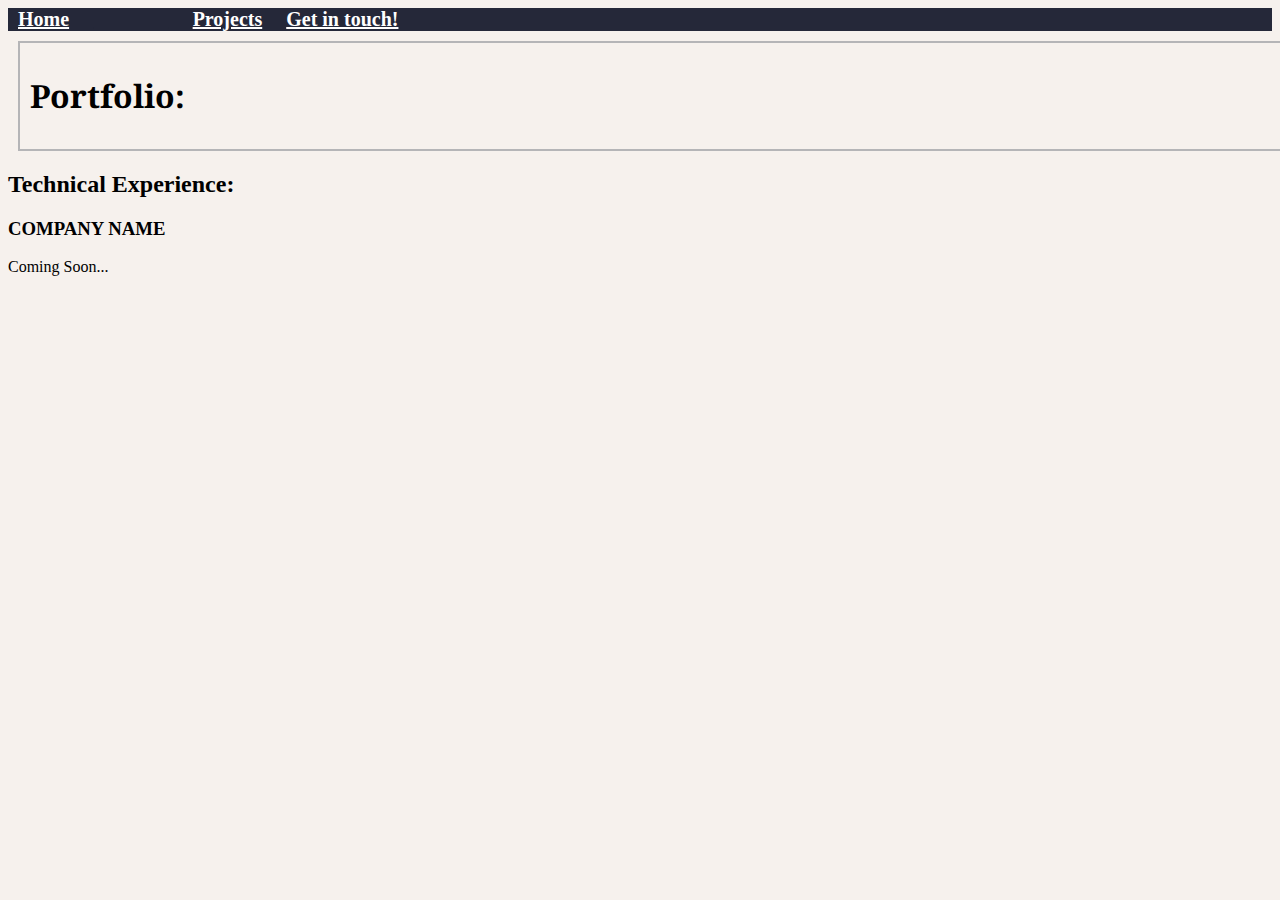
<file: about.html>
<!DOCTYPE html>
<html ng-app="website">
<title>Ryan Wong</title>
<head>
	<link rel="stylesheet" href="https://maxcdn.bootstrapcdn.com/bootstrap/3.3.6/css/bootstrap.min.css" integrity="sha384-1q8mTJOASx8j1Au+a5WDVnPi2lkFfwwEAa8hDDdjZlpLegxhjVME1fgjWPGmkzs7" crossorigin="anonymous">
	<link rel="stylesheet" type="text/css" href="css/index.css">
	<link href='https://fonts.googleapis.com/css?family=Droid+Serif' rel='stylesheet' type='text/css'>
	<link href='https://fonts.googleapis.com/css?family=Droid+Sans' rel='stylesheet' type='text/css'>
</head>
<body>

	<div class="nav nav-tabs">
		<li><a href="index.html">Home</a></li>
		<li class="active"><a href="about.html">Portfolio</a></li>
		<li><a href="projects.html">Projects</a></li>
		<li><a href="contact.html">Get in touch!</a></li>
	</div>
	<div class="container">
		<div class="jumbotron">
			<h1>Portfolio:</h1>
		</div>

		<div id="content">
			<h2>Technical Experience:</h2>
			<h3>COMPANY NAME</h3>
			<p>Coming Soon...</p>
		</div>
	</div>
</body>
</html>
</file>
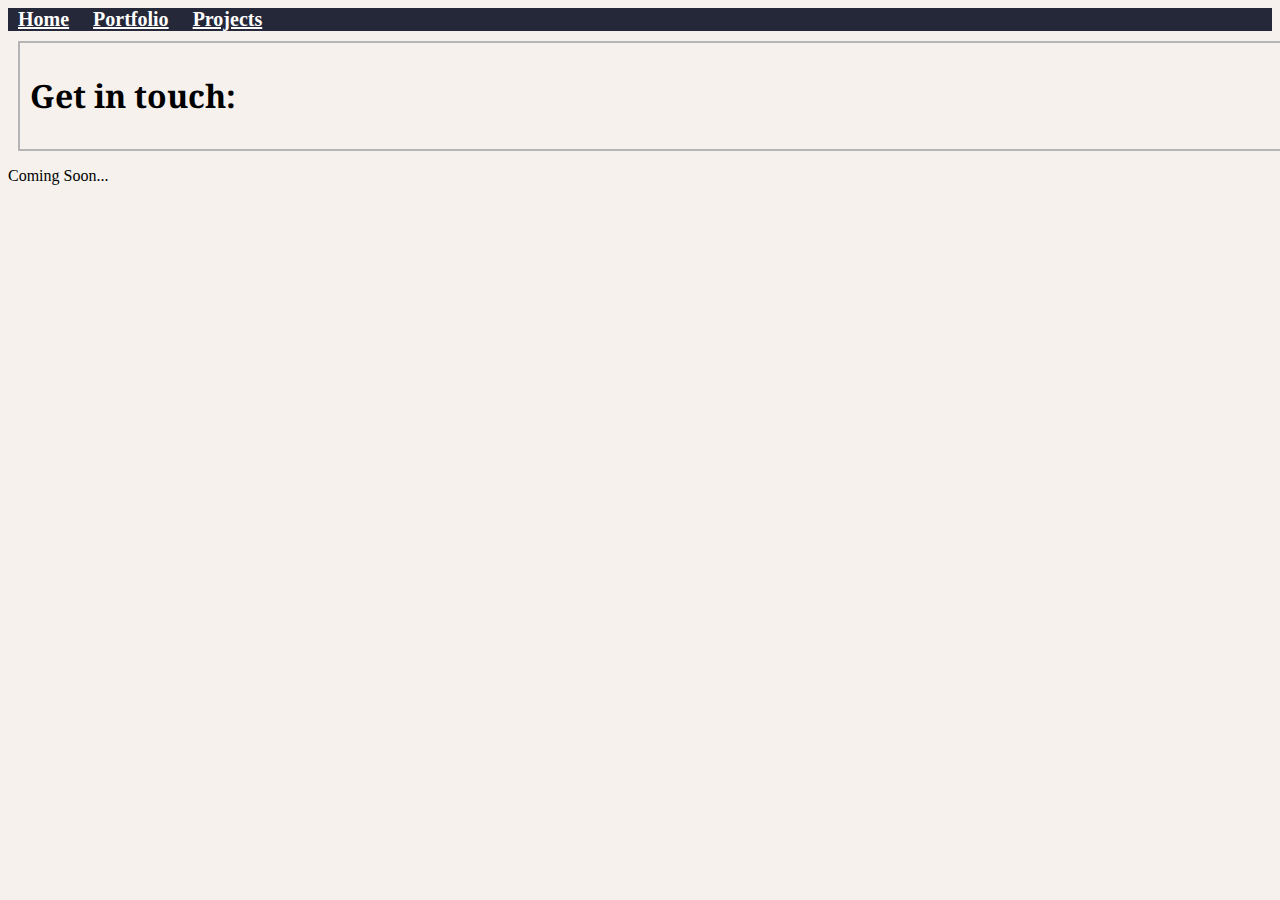
<file: contact.html>
<!DOCTYPE html>
<html ng-app="website">
<title>Ryan Wong</title>
<head>
	<link rel="stylesheet" href="https://maxcdn.bootstrapcdn.com/bootstrap/3.3.6/css/bootstrap.min.css" integrity="sha384-1q8mTJOASx8j1Au+a5WDVnPi2lkFfwwEAa8hDDdjZlpLegxhjVME1fgjWPGmkzs7" crossorigin="anonymous">
	<link rel="stylesheet" type="text/css" href="css/index.css">
	<link href='https://fonts.googleapis.com/css?family=Droid+Serif' rel='stylesheet' type='text/css'>
	<link href='https://fonts.googleapis.com/css?family=Droid+Sans' rel='stylesheet' type='text/css'>
</head>
<body>
	<div class="nav nav-tabs">
		<li><a href="index.html">Home</a></li>
		<li><a href="about.html">Portfolio</a></li>
		<li><a href="projects.html">Projects</a></li>
		<li class="active"><a href="contact.html">Get in touch!</a></li>
	</div>
	<div class="container">
		<div class="jumbotron">
			<h1>Get in touch:</h1>
		</div>

		<div id="content">
			<p>Coming Soon...</p>
		</div>
	</div>

</body>
</html>
</file>
<file: css/index.css>
/* Nav tab on top of screen */
.nav a {
	color: white;
	/*color: black;*/
	font-size: 20px;
	font-weight: bold;
	padding: 14px 10px;
}

.nav li.active > a {
}

.nav li {
	display: inline;
}

.nav-tabs {
	/*background-color: #5a5a5a;*/
	background-color: #252839;
}

.nav-tabs > li > a:hover, .nav-tabs > li.active > a {
	/*color: #5a5a5a;*/
	color:#252839;
}

/*Nav pills for project page*/

.nav-pills > li {
	background-color: #677077;
}

.nav-pills > li > a:hover {
	/*background-color: #5a5a5a;*/
	background-color: #252839;
}

.nav-pills > li.active > a, .nav-pills > li.active > a:focus, .nav-pills > li.active > a:hover {
	color:white;
	/*background-color:#5a5a5a;*/
	background-color:#252839;
}

/* Typed text on home page */
#cursor {
	float:right;
	display:inline-block;
	position: auto;
	word-wrap: break-word;
}


.type-container {
	margin:auto;
	float:left;
	font-size: 60px;
	font-family:'Droid Serif', serif;
}

#content {
	
}

/* Jumbotron */
.jumbotron {
	/*position: relative;
	height: auto;*/
	border: 2px solid #b5b5b7;
	font-family:'Droid Serif', serif;
	padding: 10px;
	margin: 10px;
	width:100%;
}

body {
	background-color: #f6f1ed;
}

.content {
	/*margin:auto;
*/	width: 56%;
	border: 2px solid #b5b5b7;
	padding: 10px;
	font-family: 'Droid Sans', sans;
}

.container {
	position: relative;
	height: auto;
}
</file>
